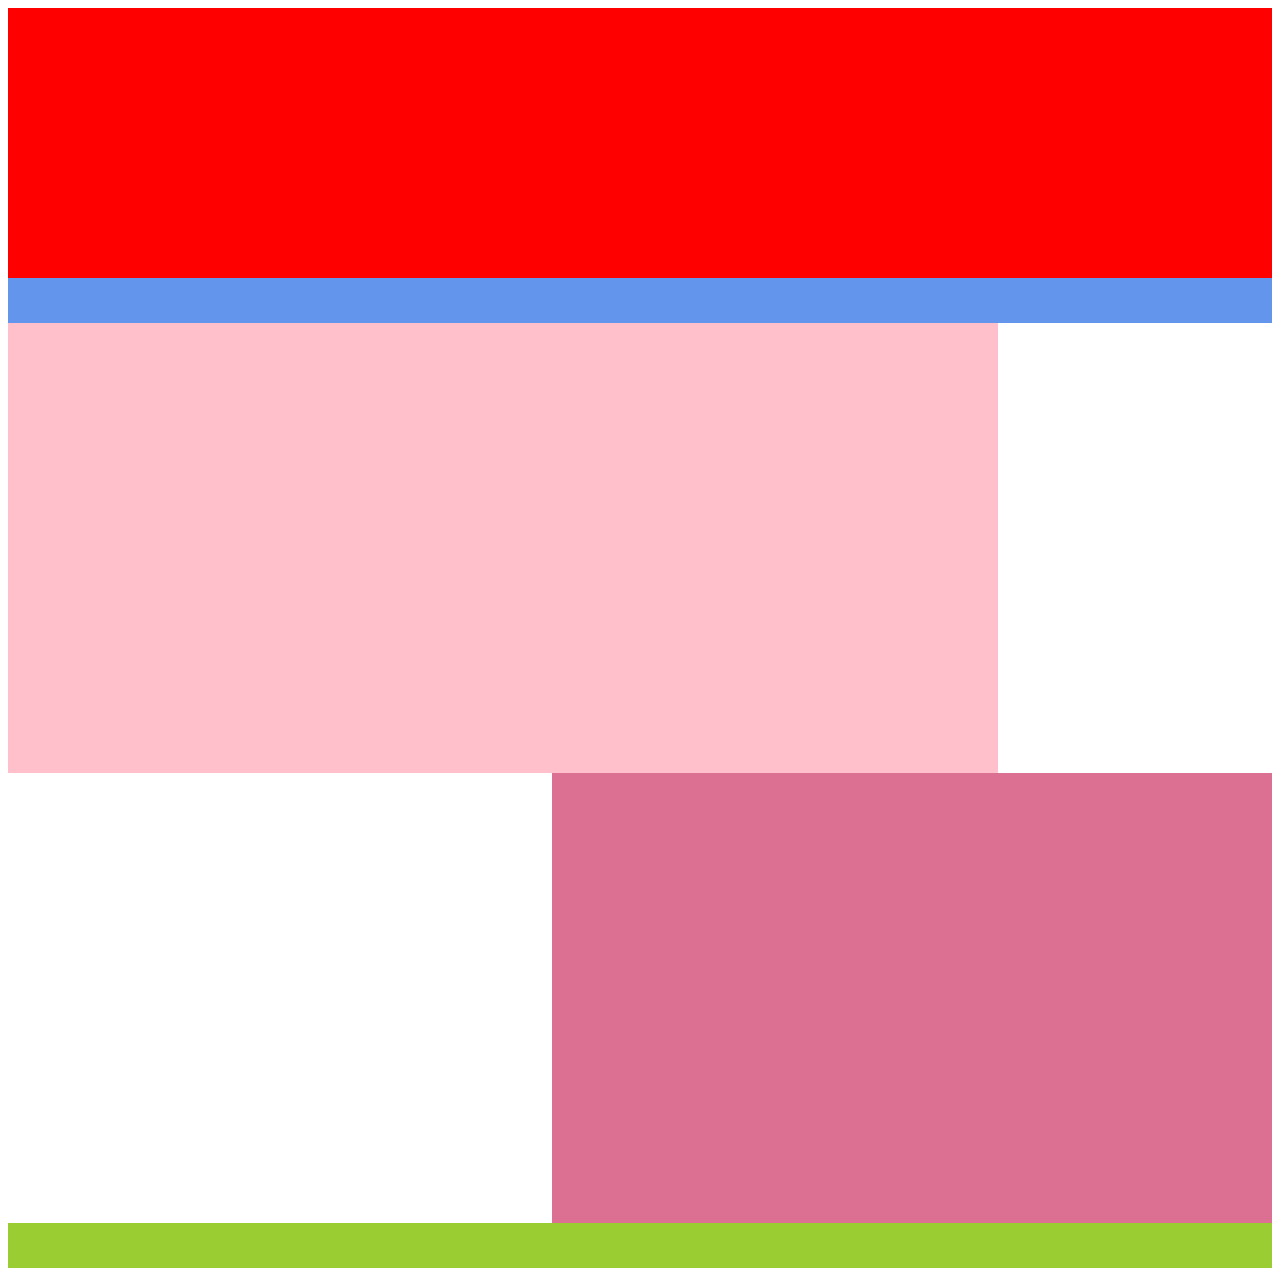
<file: index.html>
<!DOCTYPE html>
<html lang="es">
<head>
    <meta charset="UTF-8">
    <meta name="viewport" content="width=device-width, initial-scale=1.0">
    <title>Document</title>
    <link rel="stylesheet" href="style.css">
</head>
<body>
    <header></header>
    <nav></nav>
    <section></section>
    <aside></aside>
    <footer></footer>
</body>
</html>
</file>
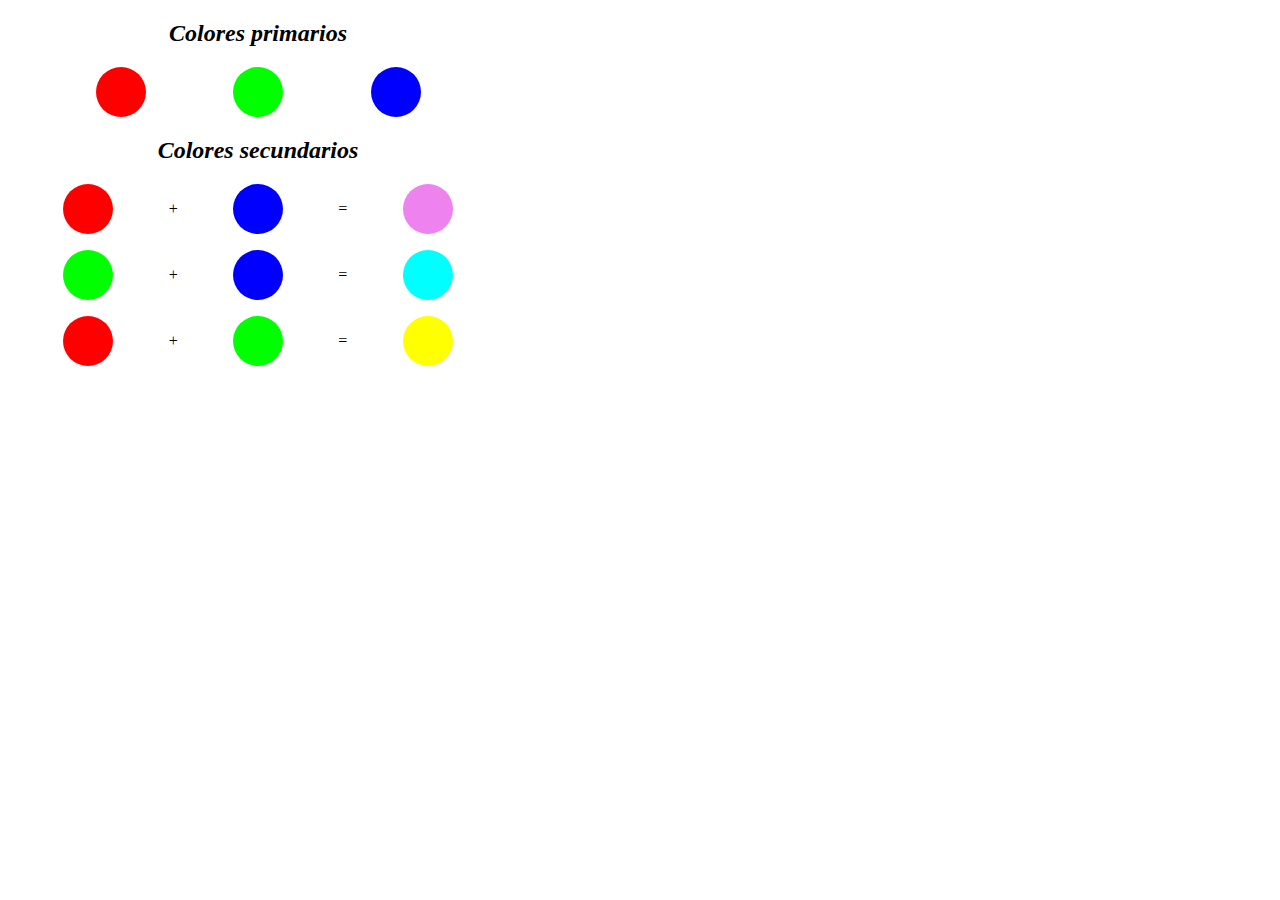
<file: color.html>
<!DOCTYPE html>
<html lang="es">
<head>
    <meta charset="UTF-8">
    <meta name="viewport" content="width=device-width, initial-scale=1.0">
    <title>Document</title>
    <link rel="stylesheet" href="color.css">
</head>
<body>
    <h2>Colores primarios</h2>
    <div class="container">
        <div class="color color-1"></div>
        <div class="color color-2"></div>
        <div class="color color-3"></div>
    </div>
    <h2>Colores secundarios</h2>
    <div class="container">
        <div class="color color-1"></div>
        <p>+</p>
        <div class="color color-3"></div>
        <p>=</p>
        <div class="color color-4"></div>
    </div>
    <p></p>
    <div class="container">
        <div class="color color-2"></div>
        <p>+</p>
        <div class="color color-3"></div>
        <p>=</p>
        <div class="color color-5"></div>
    </div>
    <p></p>
    <div class="container">
        <div class="color color-1"></div>
        <p>+</p>
        <div class="color color-2"></div>
        <p>=</p>
        <div class="color color-6"></div>
    </div>
</body>
</html>
</file>
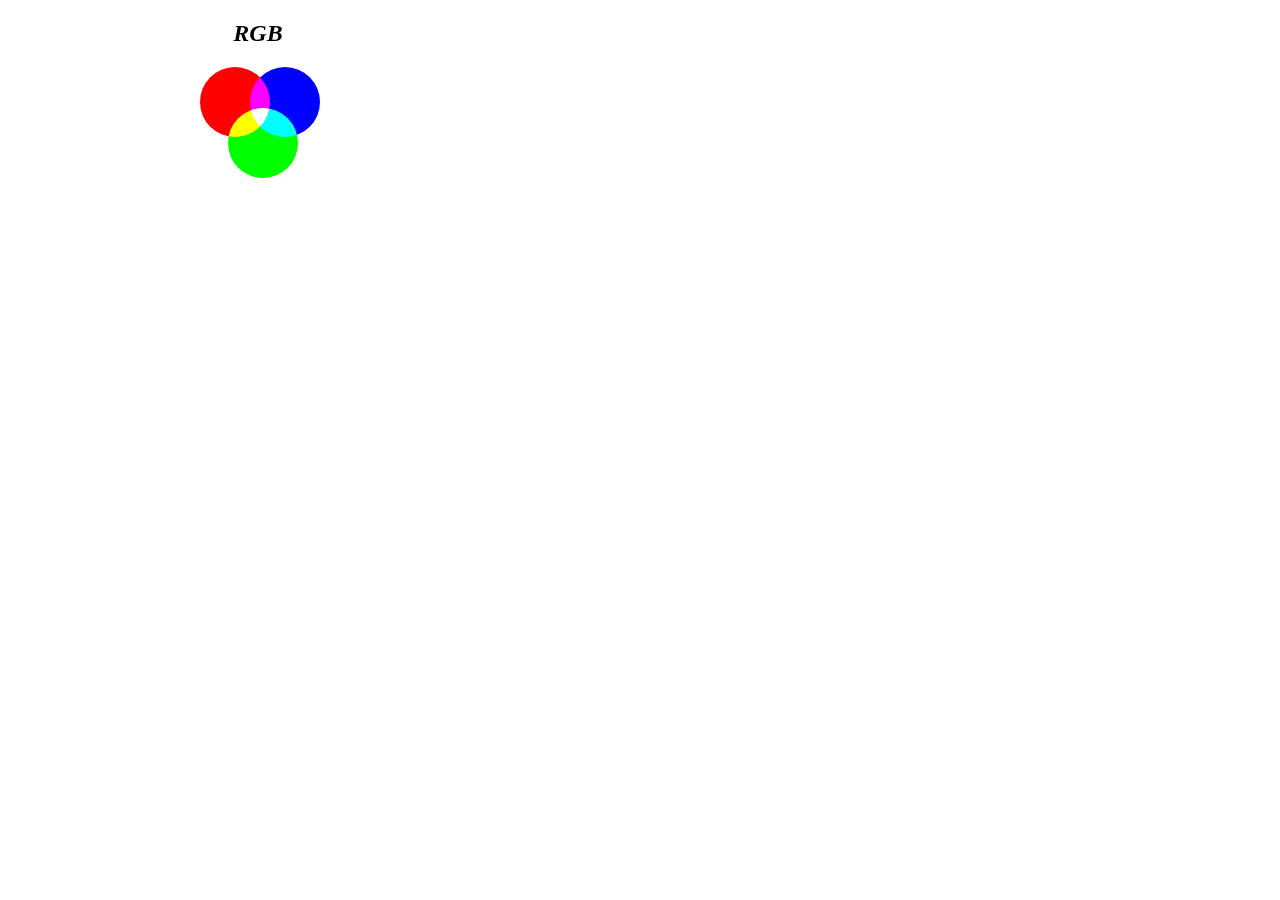
<file: color2.html>
<!DOCTYPE html>
<html lang="es">
<head>
    <meta charset="UTF-8">
    <meta name="viewport" content="width=device-width, initial-scale=1.0">
    <title>Document</title>
    <link rel="stylesheet" href="color2.css">
</head>
<body>
    <h2>RGB</h2>
    <div class="container">
        <div class="color color-1"></div>
        <div class="color color-2"></div>
        <div class="color color-3"></div>
    </div>
</body>
</html>
</file>
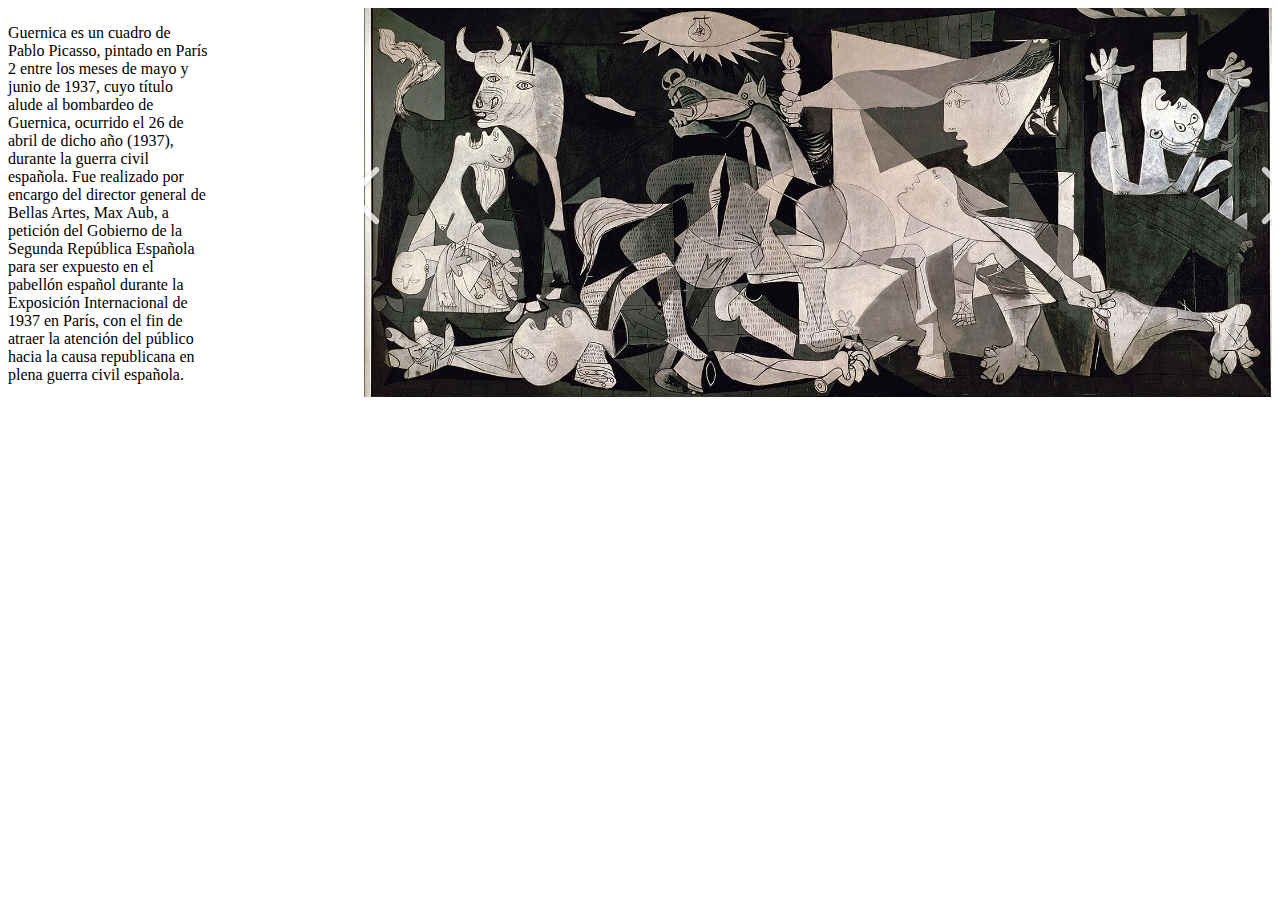
<file: guernica.html>
<!DOCTYPE html>
<html lang="en">
<head>
    <meta charset="UTF-8">
    <meta name="viewport" content="width=device-width, initial-scale=1.0">
    <title>Document</title>
    <link rel="stylesheet" href="guernica.css">
</head>
<body>
    <p>Guernica es un cuadro de Pablo Picasso, pintado en París 2​ entre los meses de mayo y junio de 1937, cuyo título alude al bombardeo de Guernica, ocurrido el 26 de abril de dicho año (1937), durante la guerra civil española. Fue realizado por encargo del director general de Bellas Artes, Max Aub, a petición del Gobierno de la Segunda República Española para ser expuesto en el pabellón español durante la Exposición Internacional de 1937 en París, con el fin de atraer la atención del público hacia la causa republicana en plena guerra civil española.</p>
    <img src="img/1.jpg" alt="">
</body>
</html>
</file>
<file: style.css>
header{
    background-color: red;
    height: 30vh;
}
nav{
    background-color: cornflowerblue;
    height: 5vh;
}
section{
    background-color: pink;
    width: 110vh;
    height: 50vh;
    float: left;
}
aside{
    background-color: palevioletred;
    width: 80vh;
    height: 50vh;
    float: right;
}
footer{
    background-color: yellowgreen;
    height: 5vh;
    clear: right;
    
    
}
</file>
<file: color.css>
h2{
    text-align: center;
    font-style: italic;
    width: 500px;
}
.container{
    display: flex;
    justify-content: space-evenly;
    width: 500px;
}
.color{
    width: 50px;
    height: 50px;
    border-radius: 25px;
    -webkit-border-radius: 25px;
    -moz-border-radius: 25px;
    -ms-border-radius: 25px;
    -o-border-radius: 25px;
}
.color-1{
    background-color: red;
}
.color-2{
    background-color: lime;
}
.color-3{
    background-color: blue;
}
.color-4{
    background-color: violet;
}
.color-5{
    background-color: aqua;
}
.color-6{
    background-color: yellow;
}
</file>
<file: color2.css>
h2{
    text-align: center;
    font-style: italic;
    width: 500px;
}
.container{
    position: absolute;
    width: 500px;
    display: flex;
    justify-content: center;
}
.color{
    width: 70px;
    height: 70px;
    border-radius: 35px;
    -webkit-border-radius: 35px;
    -moz-border-radius: 35px;
    -ms-border-radius: 35px;
    -o-border-radius: 35px;
    position: absolute;
}
.color-1{
    background-color: red;
    left: 192px;
    mix-blend-mode: screen;
}
.color-2{
    background-color: lime;
    top: 41px;
    left: 220px;
    mix-blend-mode: screen;
}
.color-3{
    background-color: blue;
    left: 242px;
    mix-blend-mode: screen;
}
</file>
<file: guernica.css>
p{
    width: 200px;
    float: left;
}
img{
    float: right;
}
</file>
